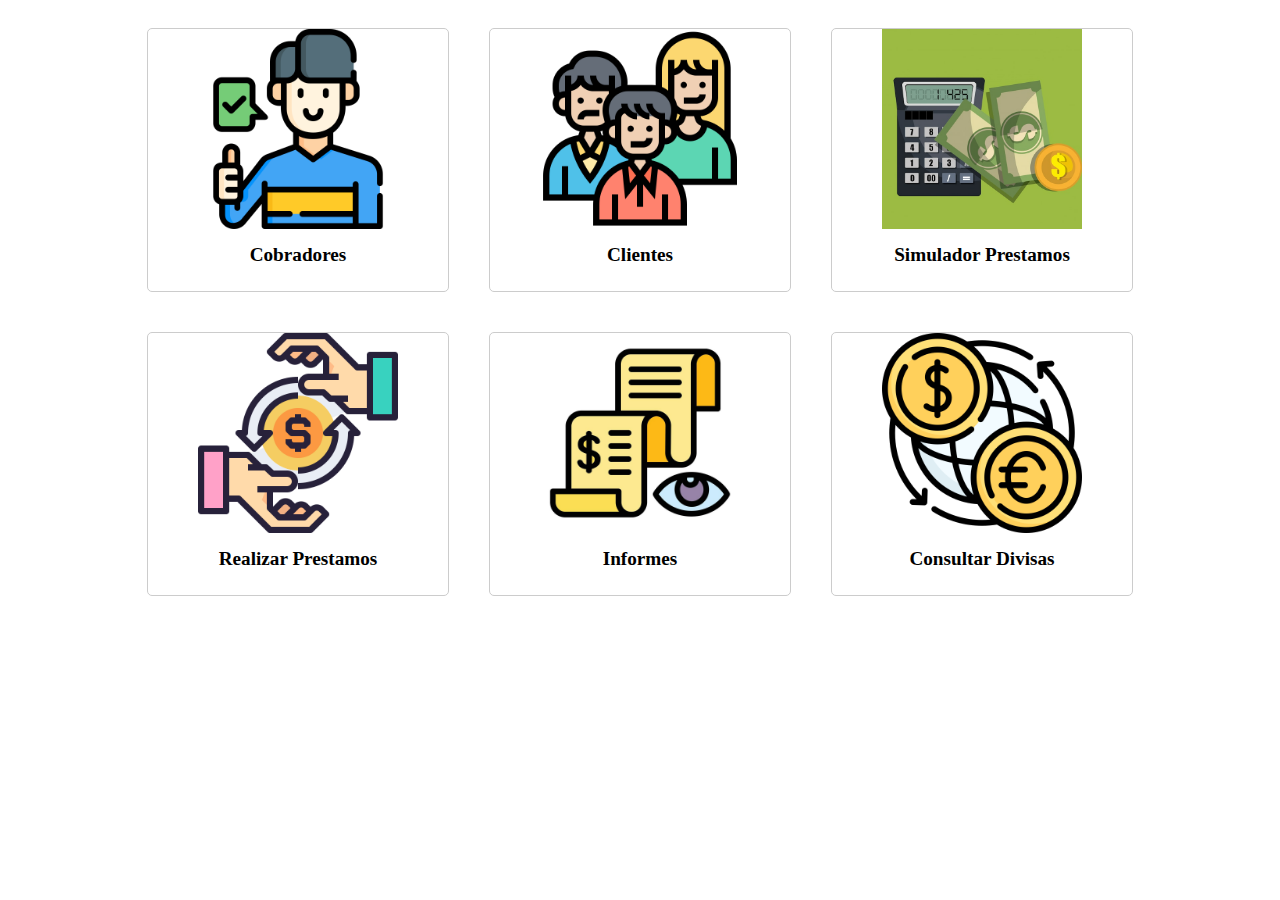
<file: index.html>
<!DOCTYPE html>
<html lang="es">
  <head>
    <meta charset="UTF-8" />
    <meta name="viewport" content="width=device-width, initial-scale=1.0" />
    <link rel="stylesheet" href="assest/css/index.css" />
    <title>Document</title>
  </head>
  <body>
    <div class="contenedor">
      <div class="card">
        <img
          id="cobradores"
          src="assest/img/Cobradores.png"
          alt="Imagen de la tarjeta"
          class="card-img"
        />
        <div class="card-content">
          <h2 class="card-title">Cobradores</h2>
        </div>
      </div>

      <div class="card">
        <img
          id="miDivClientes"
          src="assest/img/clientes.png"
          alt="Imagen de la tarjeta"
          class="card-img"
        />
        <div class="card-content">
          <h2 class="card-title">Clientes</h2>
        </div>
      </div>

      <div class="card">
        <img
          id="simuladorPrestamos"
          src="assest/img/calculando-costos_24877-49129.png"
          alt="Imagen de la tarjeta"
          class="card-img"
        />
        <div class="card-content">
          <h2 class="card-title">Simulador Prestamos</h2>
        </div>
      </div>
      <div class="prestamos">
        <div class="card">
          <img
            id="miDivPrestamos"
            src="assest/img/prestamos.png"
            alt="Imagen de la tarjeta"
            class="card-img"
          />
          <div class="card-content">
            <h2 class="card-title">Realizar Prestamos</h2>
          </div>
        </div>
      </div>

      <div class="card">
        <img
          id="informe"
          src="assest/img/informe.png"
          alt="Imagen de la tarjeta"
          class="card-img"
        />
        <div class="card-content">
          <h2 class="card-title">Informes</h2>
        </div>
      </div>

      <div class="card">
        <img
          id="divisa"
          src="assest/img/5898284.png"
          alt="Imagen de la tarjeta"
          class="card-img"
        />
        <div class="card-content">
          <h2 class="card-title">Consultar Divisas</h2>
        </div>
      </div>
    </div>

    <script src="js/app.js"></script>
  </body>
</html>
</file>
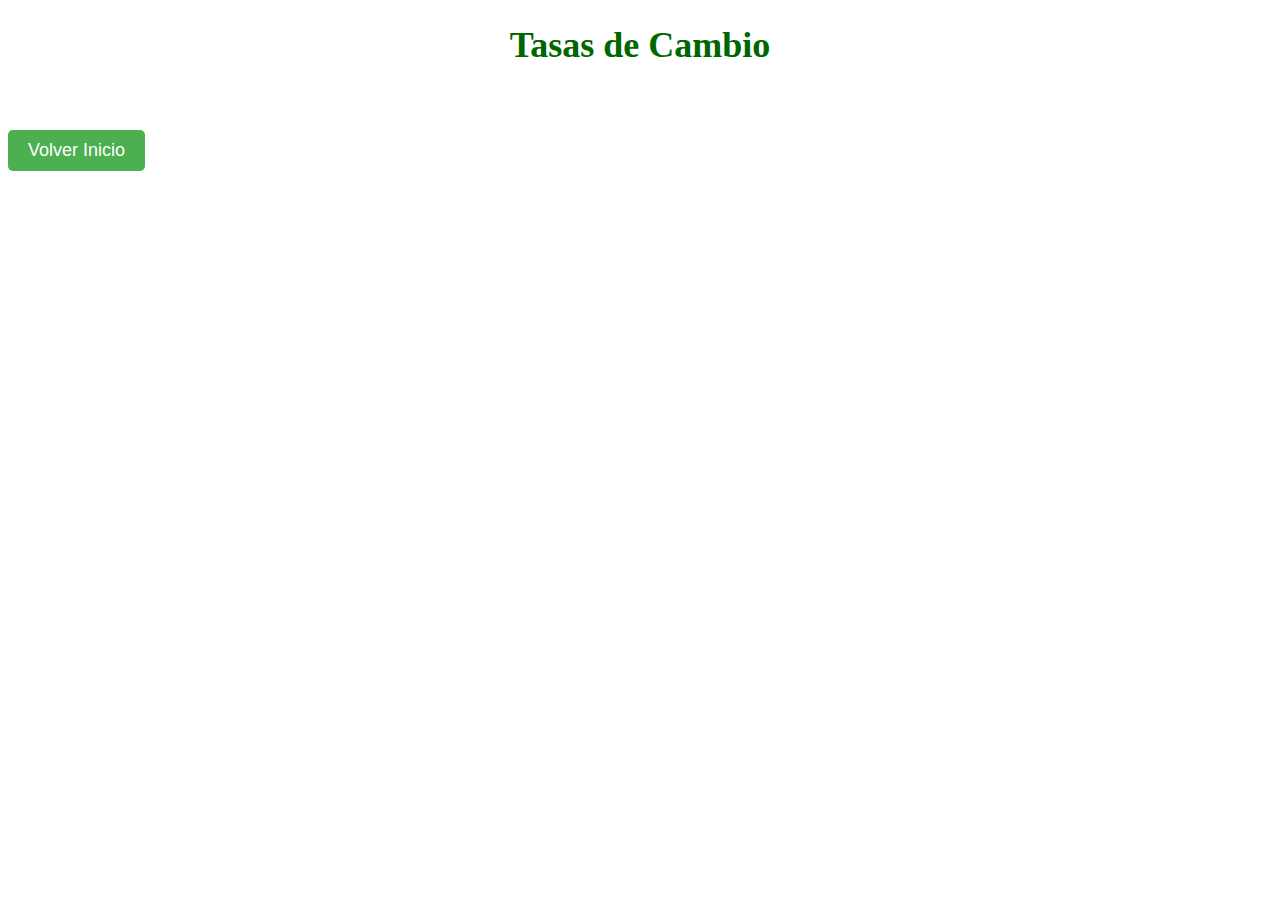
<file: page/divisa.html>
<!DOCTYPE html>
<html lang="es">
  <head>
    <meta charset="UTF-8" />
    <meta name="viewport" content="width=device-width, initial-scale=1.0" />
    <title>Tasas de Cambio</title>
    <link rel="stylesheet" href="../assest/css/divisas.css" />
  </head>
  <body>
    <h1>Tasas de Cambio</h1>
    <div id="grid" class="grid-container">
      <!-- Aquí se mostrarán los datos -->
    </div>
    <button id="volver" class="button">Volver Inicio</button>
    <script src="../js/api.js"></script>
  </body>
</html>
</file>
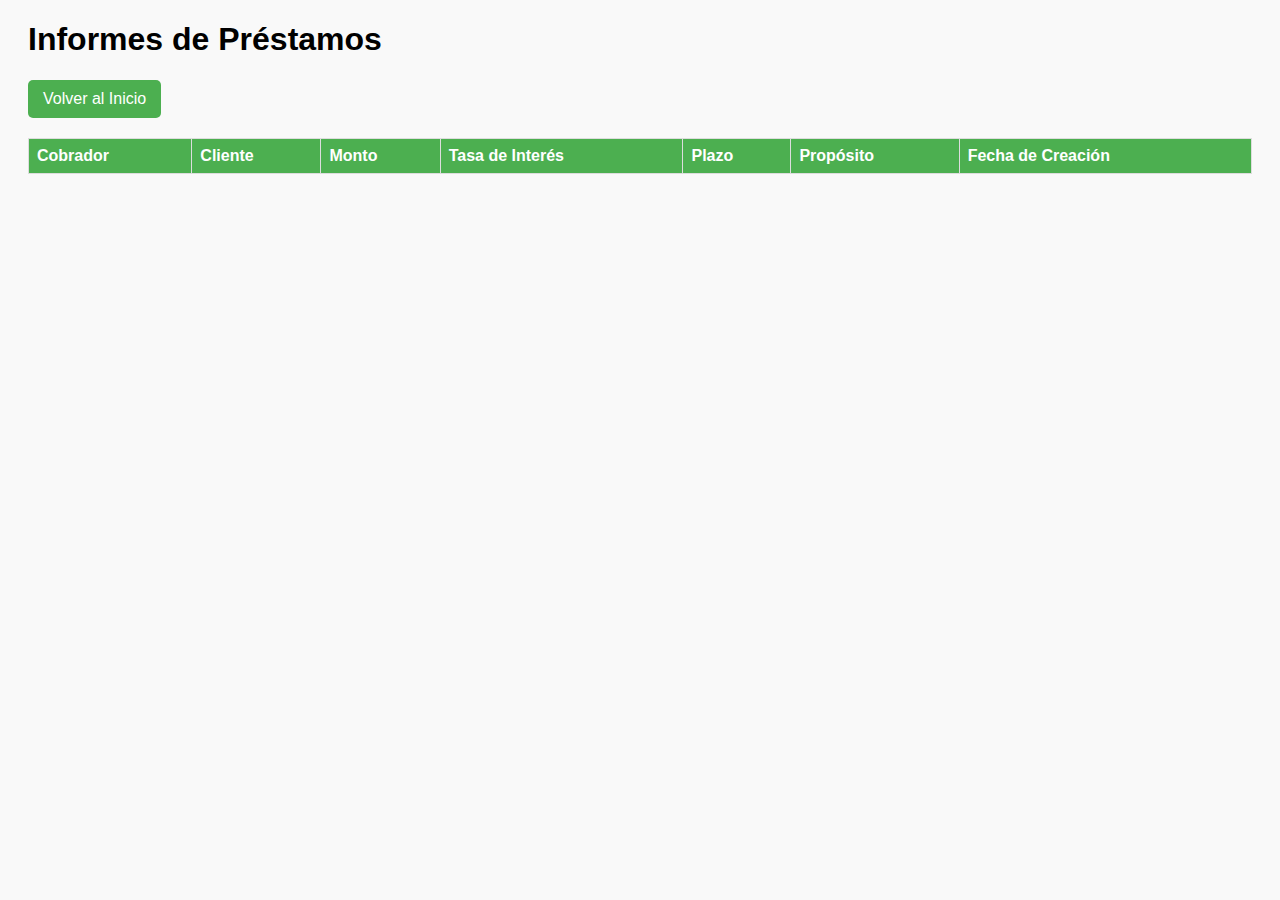
<file: page/informes.html>
<!DOCTYPE html>
<html lang="es">
  <head>
    <meta charset="UTF-8" />
    <meta name="viewport" content="width=device-width, initial-scale=1.0" />
    <link rel="stylesheet" href="../assest/css/informes.css" />
    <title>Informes</title>
  </head>
  <body>
    <div id="container">
      <h1>Informes de Préstamos</h1>
      <button id="btnVolverIndex">Volver al Inicio</button>
      <table id="tablaPrestamos">
        <thead>
          <tr>
            <th>Cobrador</th>
            <th>Cliente</th>
            <th>Monto</th>
            <th>Tasa de Interés</th>
            <th>Plazo</th>
            <th>Propósito</th>
            <th>Fecha de Creación</th>
          </tr>
        </thead>
        <tbody></tbody>
      </table>
    </div>

    <script src="../js/informe.js"></script>
  </body>
</html>
</file>
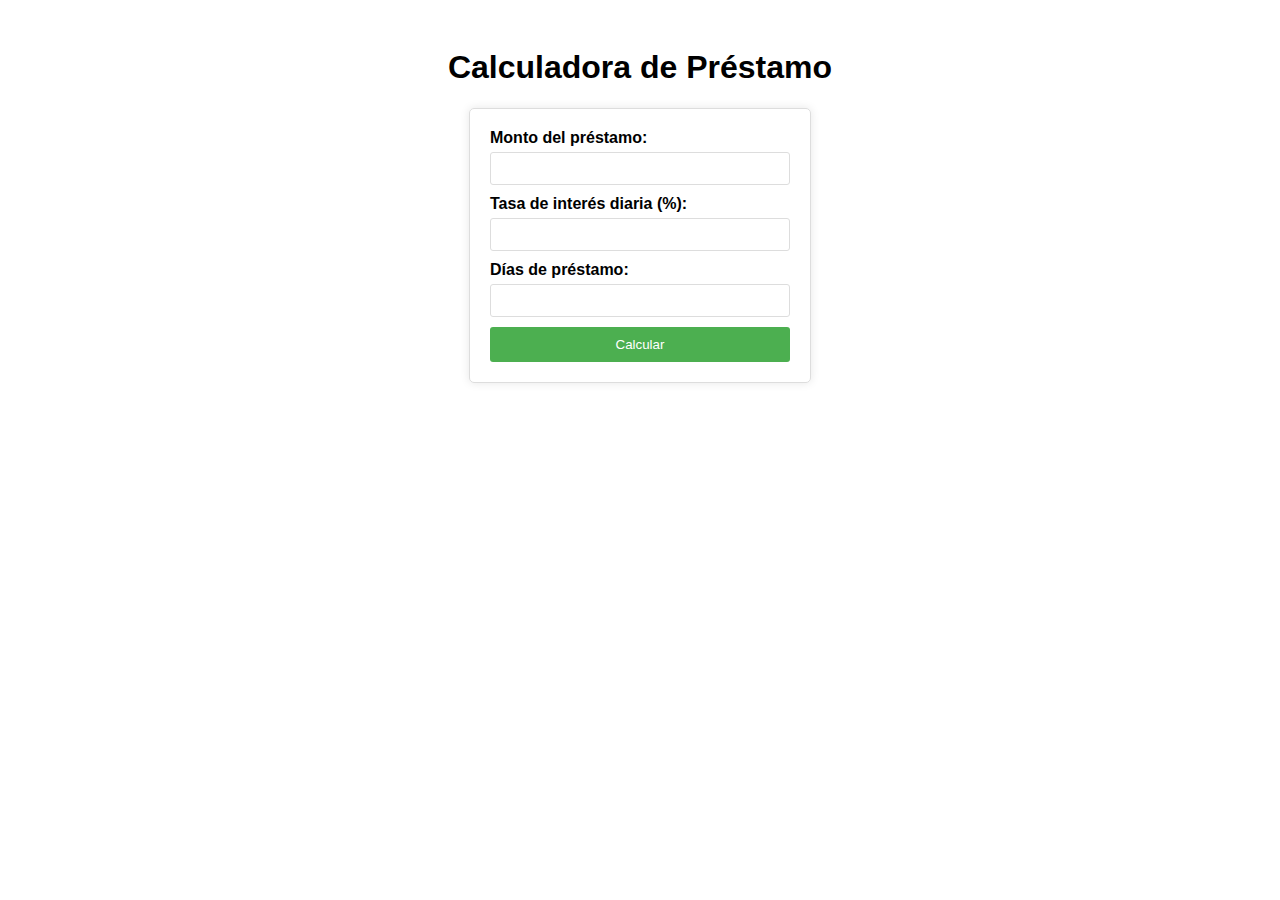
<file: page/prestamo.html>
<!DOCTYPE html>
<html>
  <head>
    <link rel="stylesheet" href="../assest/css/prestamos.css" />
    <title>Calculadora de Préstamo</title>
  </head>
  <body>
    <h1>Calculadora de Préstamo</h1>

    <div id="formularioPrestamo">
      <div class="form-group">
        <label for="monto">Monto del préstamo:</label>
        <input type="number" id="monto" required />
      </div>
      <div class="form-group">
        <label for="tasa">Tasa de interés diaria (%):</label>
        <input type="number" id="tasa" required />
      </div>
      <div class="form-group">
        <label for="dias">Días de préstamo:</label>
        <input type="number" id="dias" required />
      </div>
      <button id="Btnprestamo" type="button" ">Calcular</button>
    </div>

    <p id="resultado"></p>
  <script src="../js/app.js"></script>
  </body>
</html>
</file>
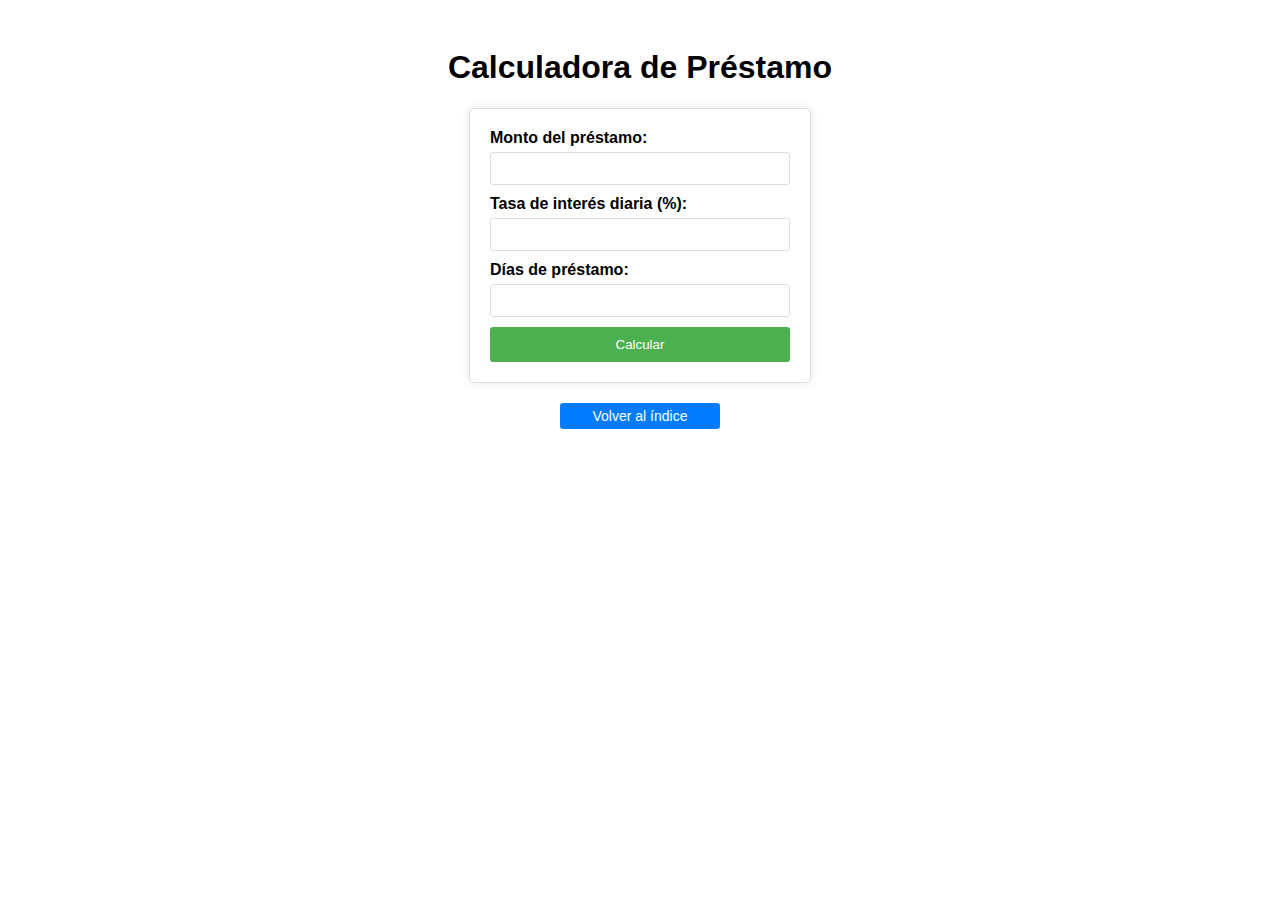
<file: page/simulador.html>
<!DOCTYPE html>
<html lang="es">
  <html>
    <head>
      <link rel="stylesheet" href="../assest/css/simuladorPrestamos.css" />
      <title>Calculadora de Préstamo</title>
    </head>
    <body>
      <h1>Calculadora de Préstamo</h1>

      <div id="formularioPrestamo">
        <div class="form-group">
          <label for="monto">Monto del préstamo:</label>
          <input type="number" id="monto" required />
        </div>
        <div class="form-group">
          <label for="tasa">Tasa de interés diaria (%):</label>
          <input type="number" id="tasa" required />
        </div>
        <div class="form-group">
          <label for="dias">Días de préstamo:</label>
          <input type="number" id="dias" required />
        </div>
        <button id="Btnprestamo" type="button">Calcular</button>
      </div>

      <p id="resultado"></p>
      <a href="../index.html">Volver al índice</a>
      <script src="../js/app.js"></script>
    </body>
  </html>
</html>
</file>
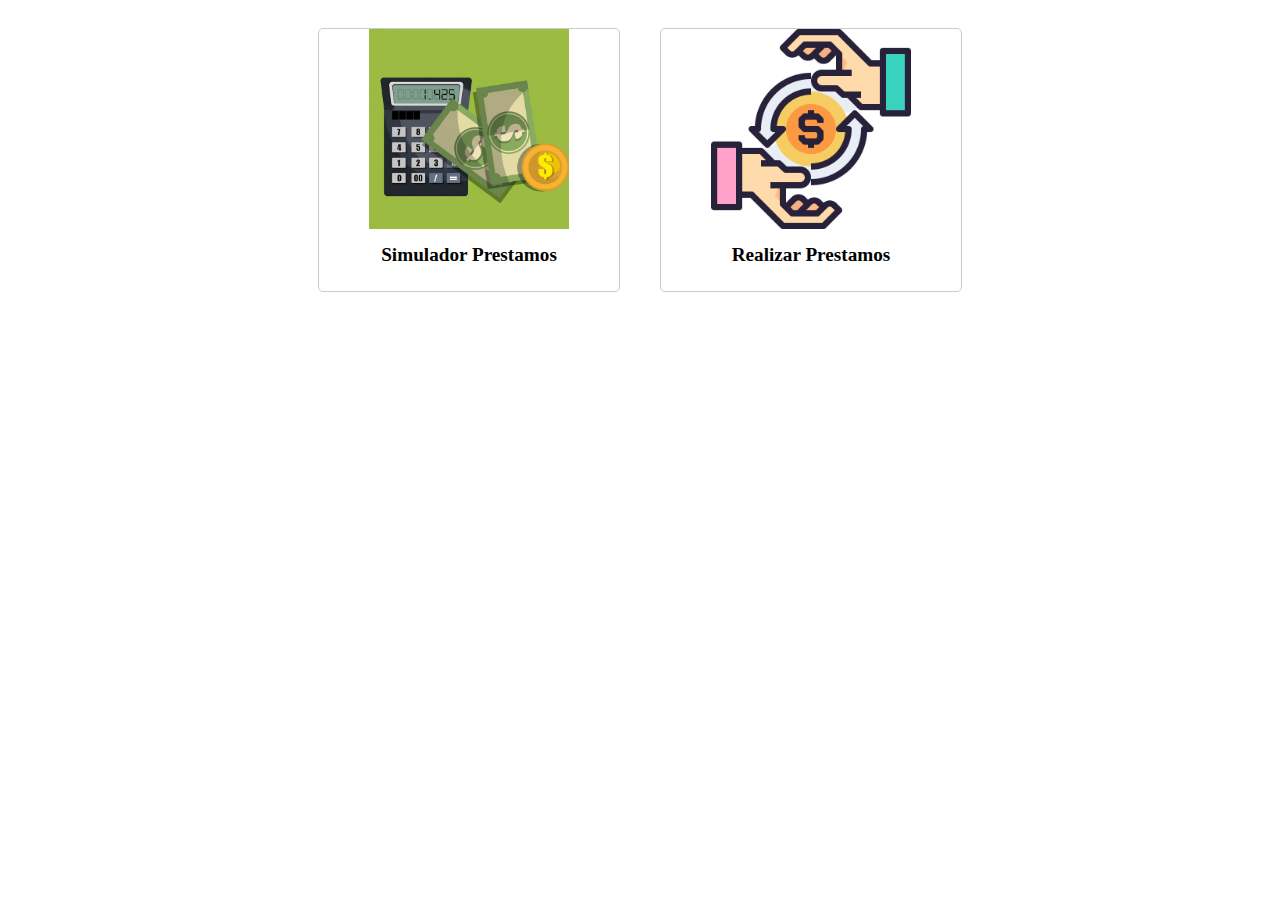
<file: page/vistaCobradores.html>
<!DOCTYPE html>
<html lang="es">
  <head>
    <meta charset="UTF-8" />
    <meta name="viewport" content="width=device-width, initial-scale=1.0" />
    <link rel="stylesheet" href="/assest/css/index.css" />
    <title>Cobradores</title>
  </head>
  <body>
    <div class="contenedor">
      <div class="prestamos">
        <div class="card">
          <img
            id="simuladorPrestamos"
            src="/assest/img/calculando-costos_24877-49129.png"
            alt="Imagen de la tarjeta"
            class="card-img"
          />
          <div class="card-content">
            <h2 class="card-title">Simulador Prestamos</h2>
          </div>
        </div>
      </div>

      <div class="prestamos">
        <div class="card">
          <img
            id="miDivPrestamos"
            src="/assest/img/prestamos.png"
            alt="Imagen de la tarjeta"
            class="card-img"
          />
          <div class="card-content">
            <h2 class="card-title">Realizar Prestamos</h2>
          </div>
        </div>
      </div>
    </div>

    <script src="/js/app.js"></script>
  </body>
</html>
</file>
<file: assest/css/index.css>
.contenedor {
  display: flex;
  justify-content: center;
  align-items: center;
  flex-wrap: wrap;
}

.card {
  width: 300px;
  border: 1px solid #ccc;
  border-radius: 5px;
  overflow: hidden;
  margin: 20px;
  display: flex;
  flex-direction: column;
  align-items: center;
  transition: all 0.4s ease-in-out;
  flex-wrap: wrap;
}

.card-img {
  width: 200px;
  height: 200px;
  object-fit: cover;
  text-align: center;
}

.card-content {
  padding: 15px;
}

.card-title {
  margin: 0 0 10px;
  font-size: 1.2em;
}

.card-description {
  margin: 0;
}
</file>
<file: assest/css/divisas.css>
.grid-container {
  display: grid;
  grid-template-columns: auto auto auto;
  gap: 20px;
  padding: 20px;
}
.grid-item {
  border: 1px solid #3cb371;
  padding: 20px;
  text-align: center;
  background-color: #e6f7e6;
  font-size: 18px;
}
.grid-item strong {
  color: #006600;
  font-size: 24px;
}
h1 {
  text-align: center;
  color: #006600;
  font-size: 36px;
}

.button {
  padding: 10px 20px;
  font-size: 18px;
  color: #fff;
  background-color: #4caf50;
  border: none;
  border-radius: 5px;
  cursor: pointer;
}

.button:hover {
  background-color: #45a049;
}
</file>
<file: assest/css/informes.css>
body {
  font-family: Arial, sans-serif;
  background-color: #f9f9f9;
}

#container {
  margin: 20px;
}

table {
  width: 100%;
  border-collapse: collapse;
  margin-top: 20px;
}

table,
th,
td {
  border: 1px solid #ddd;
  padding: 8px;
  text-align: left;
}

th {
  background-color: #4caf50;
  color: white;
}

button {
  padding: 10px 15px;
  font-size: 16px;
  cursor: pointer;
  border: none;
  color: white;
  border-radius: 5px;
  background-color: #4caf50;
}

button:hover {
  background-color: #45a049;
}
</file>
<file: assest/css/prestamos.css>
body {
  font-family: Arial, sans-serif;
  padding: 20px;
}

h1 {
  text-align: center;
}

#formularioPrestamo {
  width: 300px;
  margin: auto;
  padding: 20px;
  border: 1px solid #ddd;
  border-radius: 5px;
  box-shadow: 0 0 10px rgba(0, 0, 0, 0.1);
}

.form-group {
  margin-bottom: 10px;
}

label {
  display: block;
  margin-bottom: 5px;
  font-weight: bold;
}

input {
  width: 100%;
  padding: 8px;
  box-sizing: border-box;
  border: 1px solid #ddd;
  border-radius: 3px;
}

button {
  width: 100%;
  padding: 10px;
  background-color: #4caf50;
  color: #fff;
  border: none;
  border-radius: 3px;
  cursor: pointer;
}

button:hover {
  background-color: #45a049;
}

#resultado {
  margin-top: 20px;
  text-align: center;
}
</file>
<file: assest/css/simuladorPrestamos.css>
body {
  font-family: Arial, sans-serif;
  padding: 20px;
}

h1 {
  text-align: center;
}

#formularioPrestamo {
  width: 300px;
  margin: auto;
  padding: 20px;
  border: 1px solid #ddd;
  border-radius: 5px;
  box-shadow: 0 0 10px rgba(0, 0, 0, 0.1);
}

.form-group {
  margin-bottom: 10px;
}

label {
  display: block;
  margin-bottom: 5px;
  font-weight: bold;
}

input {
  width: 100%;
  padding: 8px;
  box-sizing: border-box;
  border: 1px solid #ddd;
  border-radius: 3px;
}

button {
  width: 100%;
  padding: 10px;
  background-color: #4caf50;
  color: #fff;
  border: none;
  border-radius: 3px;
  cursor: pointer;
}

button:hover {
  background-color: #45a049;
}

a {
  display: block;
  margin-top: 20px;
  padding: 5px;
  text-align: center;
  background-color: #007bff;
  color: #fff;
  border: none;
  border-radius: 3px;
  text-decoration: none;
  font-size: 14px;
  width: 150px;
  margin: 20px auto;
}

a:hover {
  background-color: #0056b3;
}

#resultado {
  margin-top: 20px;
  text-align: center;
}
</file>
